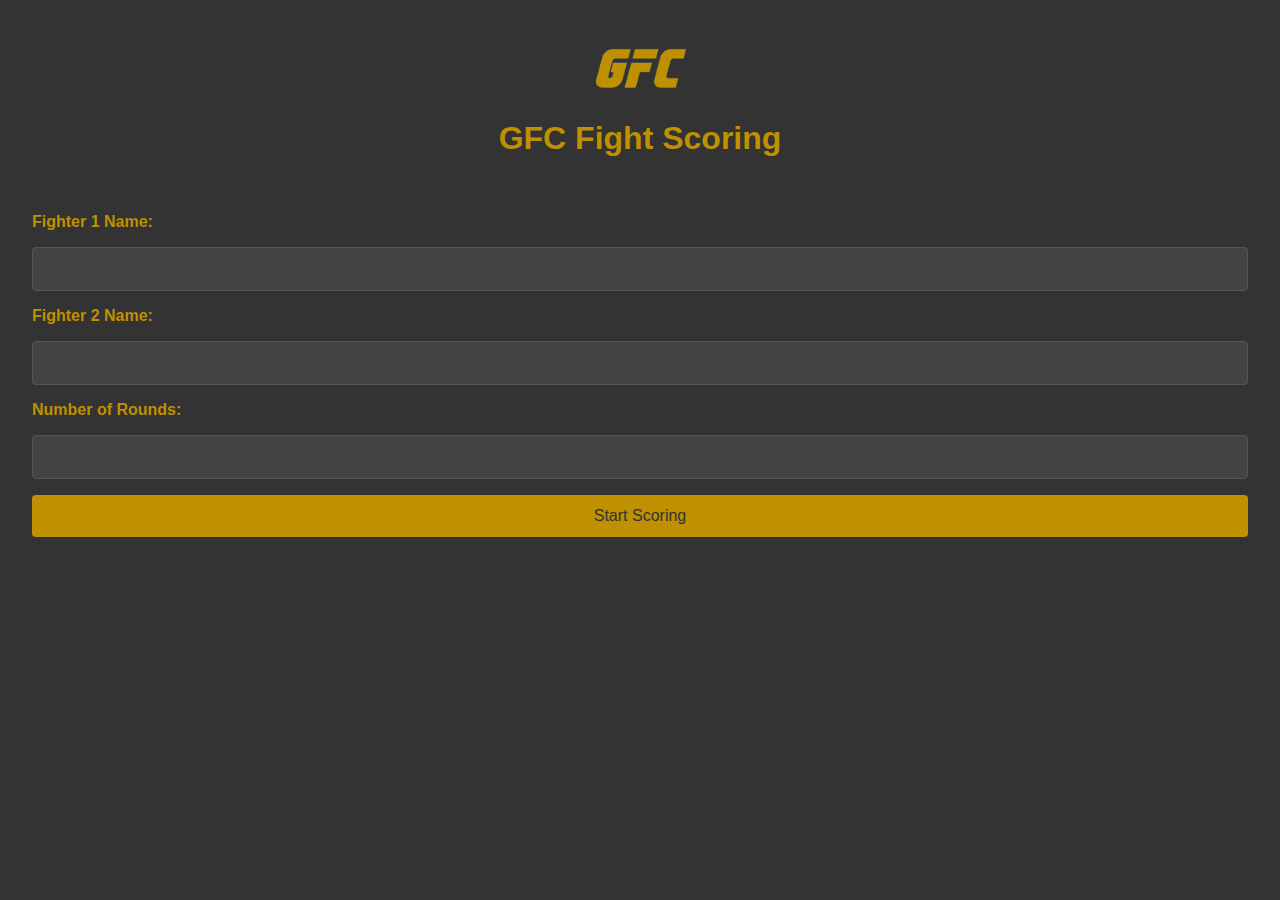
<file: index.html>
<!DOCTYPE html>
<html lang="en">
<head>
    <meta charset="UTF-8">
    <meta name="viewport" content="width=device-width, initial-scale=1.0">
    <title>GFC Fight Scoring - Start</title>
    <link rel="stylesheet" href="styles/style.css">
</head>
<body>
    <header>
        <img src="images/gfc-logo.png" alt="GFC Logo" class="logo">
        <h1>GFC Fight Scoring</h1>
    </header>
    <main>
        <form id="initial-form">
            <label for="fighter1">Fighter 1 Name:</label>
            <input type="text" id="fighter1" name="fighter1" required>

            <label for="fighter2">Fighter 2 Name:</label>
            <input type="text" id="fighter2" name="fighter2" required>

            <label for="rounds">Number of Rounds:</label>
            <input type="number" id="rounds" name="rounds" min="1" required>

            <button type="submit">Start Scoring</button>
            <div id="form-feedback" class="success-message"></div>
        </form>
    </main>
    <script src="scripts/app.js"></script>
</body>
</html>
</file>
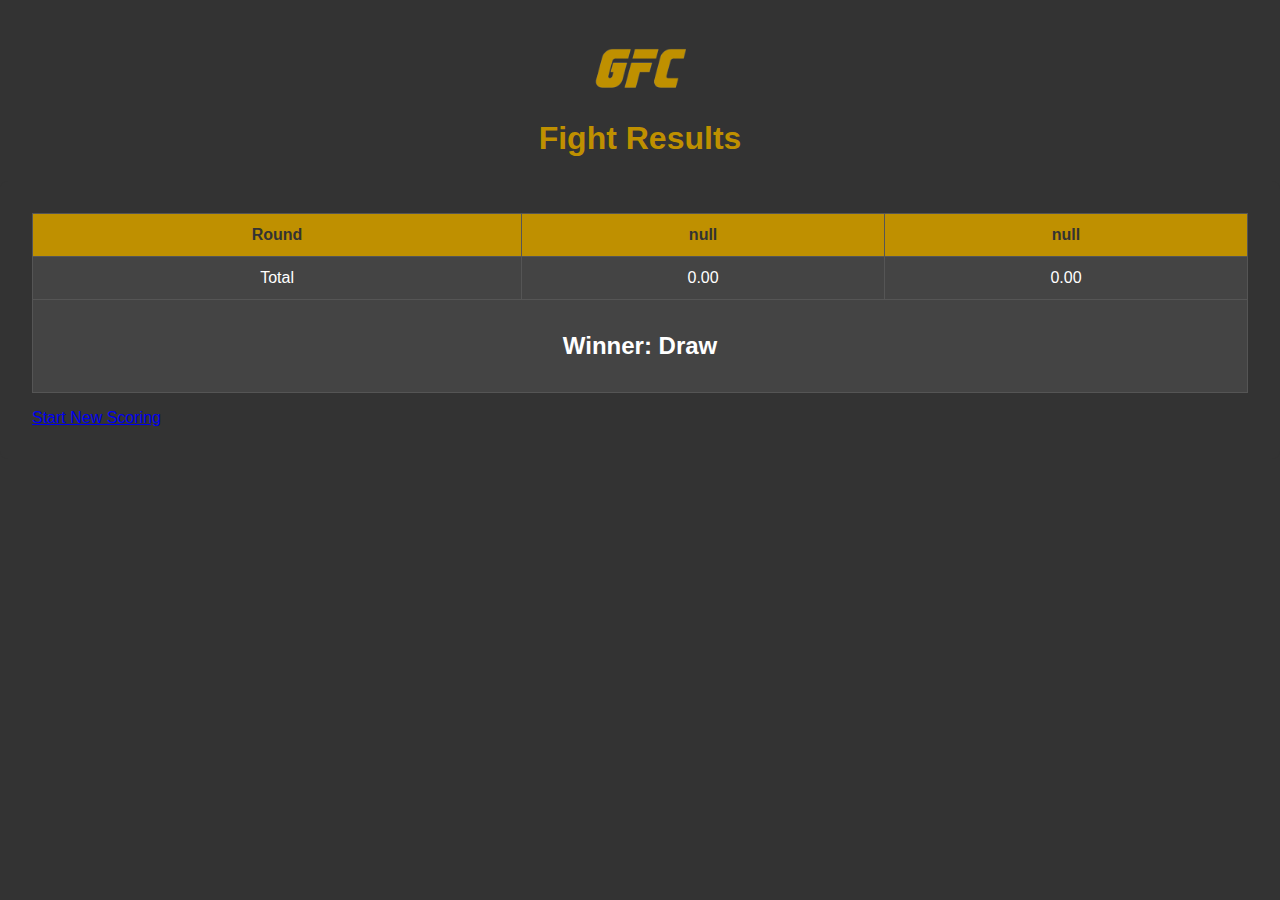
<file: results.html>
<!DOCTYPE html>
<html lang="en">
<head>
    <meta charset="UTF-8">
    <meta name="viewport" content="width=device-width, initial-scale=1.0">
    <title>GFC Scoring - Results</title>
    <link rel="stylesheet" href="styles/style.css">
</head>
<body>
    <header>
        <img src="images/gfc-logo.png" alt="GFC Logo" class="logo">
        <h1>Fight Results</h1>
    </header>
    <main>
        <div id="results"></div>
        <a href="index.html">Start New Scoring</a>
    </main>
    <script src="scripts/app.js"></script>
</body>
</html>
</file>
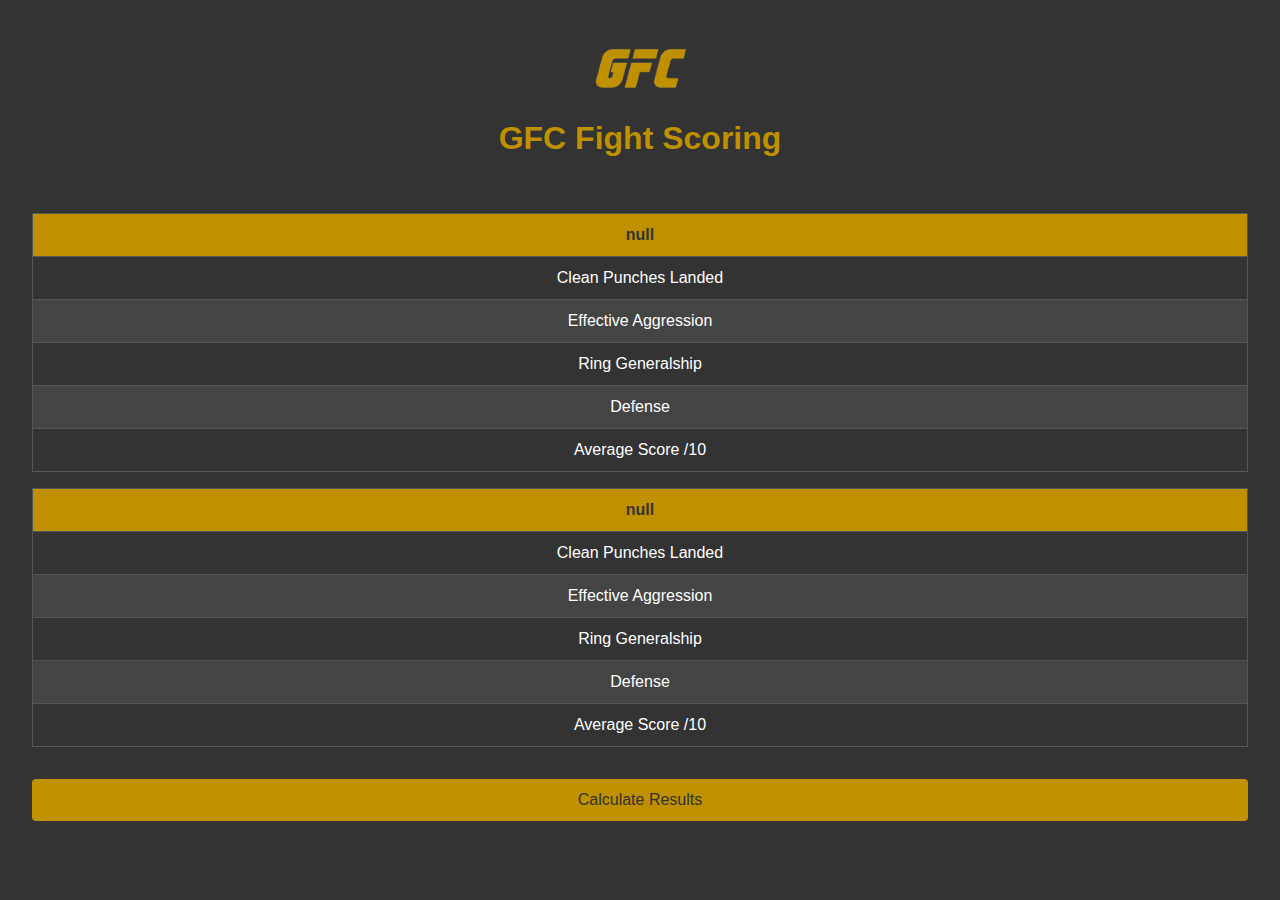
<file: scoring.html>
<!DOCTYPE html>
<html lang="en">
<head>
    <meta charset="UTF-8">
    <meta name="viewport" content="width=device-width, initial-scale=1.0">
    <title>GFC Fight Scoring - Score Input</title>
    <link rel="stylesheet" href="styles/style.css">
</head>
<body>
    <header>
        <img src="images/gfc-logo.png" alt="GFC Logo" class="logo">
        <h1>GFC Fight Scoring</h1>
    </header>
    <main>
        <form id="scoring-form">
            <div id="fighter-tables"></div>
            <button type="submit">Calculate Results</button>
        </form>
    </main>
    <script src="scripts/app.js"></script>
</body>
</html>
</file>
<file: styles/style.css>
/* Reset some default styles */
body, h1, label, input, button {
    margin: 0;
    padding: 0;
    box-sizing: border-box;
}

/* Basic styling */
body {
    font-family: Arial, sans-serif;
    background-color: #333333; /* Solid gray background */
    color: #ffffff; /* White text for contrast */
}

header {
    background-color: #333333; /* Match header to body background */
    color: #BF9000; /* Yellow text for header */
    text-align: center;
    padding: 1rem;
}

.logo {
    width: 100px;
    height: auto;
}

h1 {
    font-size: 2rem;
    margin-bottom: 0.5rem;
}

main {
    padding: 2rem; /* Increased padding for better spacing */
    background-color: #333333; /* Match main content to body background */
    border-radius: 8px; /* Rounded corners */
    /* Remove the box shadow */
}

form {
    display: flex;
    flex-direction: column;
    gap: 1rem;
}

label {
    font-weight: bold;
    color: #BF9000; /* Yellow labels */
}

input[type="text"], input[type="number"] {
    border-radius: 4px;
    border: 1px solid #555555; /* Darker gray border for inputs */
    padding: 0.75rem; /* Increased padding for touch targets */
    font-size: 1rem;
    background-color: #444444; /* Dark gray input background */
    color: #ffffff; /* White text in inputs */
}

button {
    background-color: #BF9000; /* Yellow-gold background */
    color: #333333; /* Dark text for contrast */
    border: none;
    padding: 0.75rem;
    font-size: 1rem;
    cursor: pointer;
    border-radius: 4px;
}

button:hover {
    background-color: #a87900; /* Darker yellow-gold on hover */
}

/* Styling for the tables */
table {
    border-spacing: 0;
    border-collapse: collapse;
    width: 100%;
    margin-bottom: 1rem;
    background-color: #333333; /* Match table background to body */
    color: #ffffff; /* White text */
    border: 1px solid #555555; /* Softer gray border for less prominence */
}

th, td {
    padding: 0.75rem;
    text-align: center;
    border: 1px solid #555555; /* Softer gray border for cells */
}

th {
    background-color: #BF9000; /* Yellow-gold header */
    color: #333333; /* Dark text for contrast */
}

tbody tr:nth-child(even) {
    background-color: #444444; /* Slightly lighter gray rows for distinction */
}

tfoot tr {
    background-color: #444444; /* Slightly lighter gray footer */
}

/* Responsive Design */
@media (max-width: 768px) {
    h1 {
        font-size: 1.5rem; /* Adjust heading size for smaller screens */
    }

    main {
        padding: 1rem; /* Reduced padding on smaller screens */
    }

    input[type="text"], input[type="number"] {
        font-size: 0.9rem; /* Smaller font size for inputs */
        padding: 0.5rem; /* Reduced padding for smaller screens */
    }

    button {
        font-size: 0.9rem; /* Smaller font size for buttons */
        padding: 0.5rem; /* Reduced padding for buttons */
    }

    table {
        font-size: 0.9rem; /* Smaller font size for table text */
    }
}

@media (max-width: 480px) {
    h1 {
        font-size: 1.25rem; /* Further reduced heading size for very small screens */
    }

    input[type="text"], input[type="number"] {
        font-size: 0.8rem; /* Further reduced font size for inputs */
    }

    button {
        font-size: 0.8rem; /* Further reduced font size for buttons */
    }

    table {
        font-size: 0.8rem; /* Further reduced font size for table text */
    }
}
</file>
